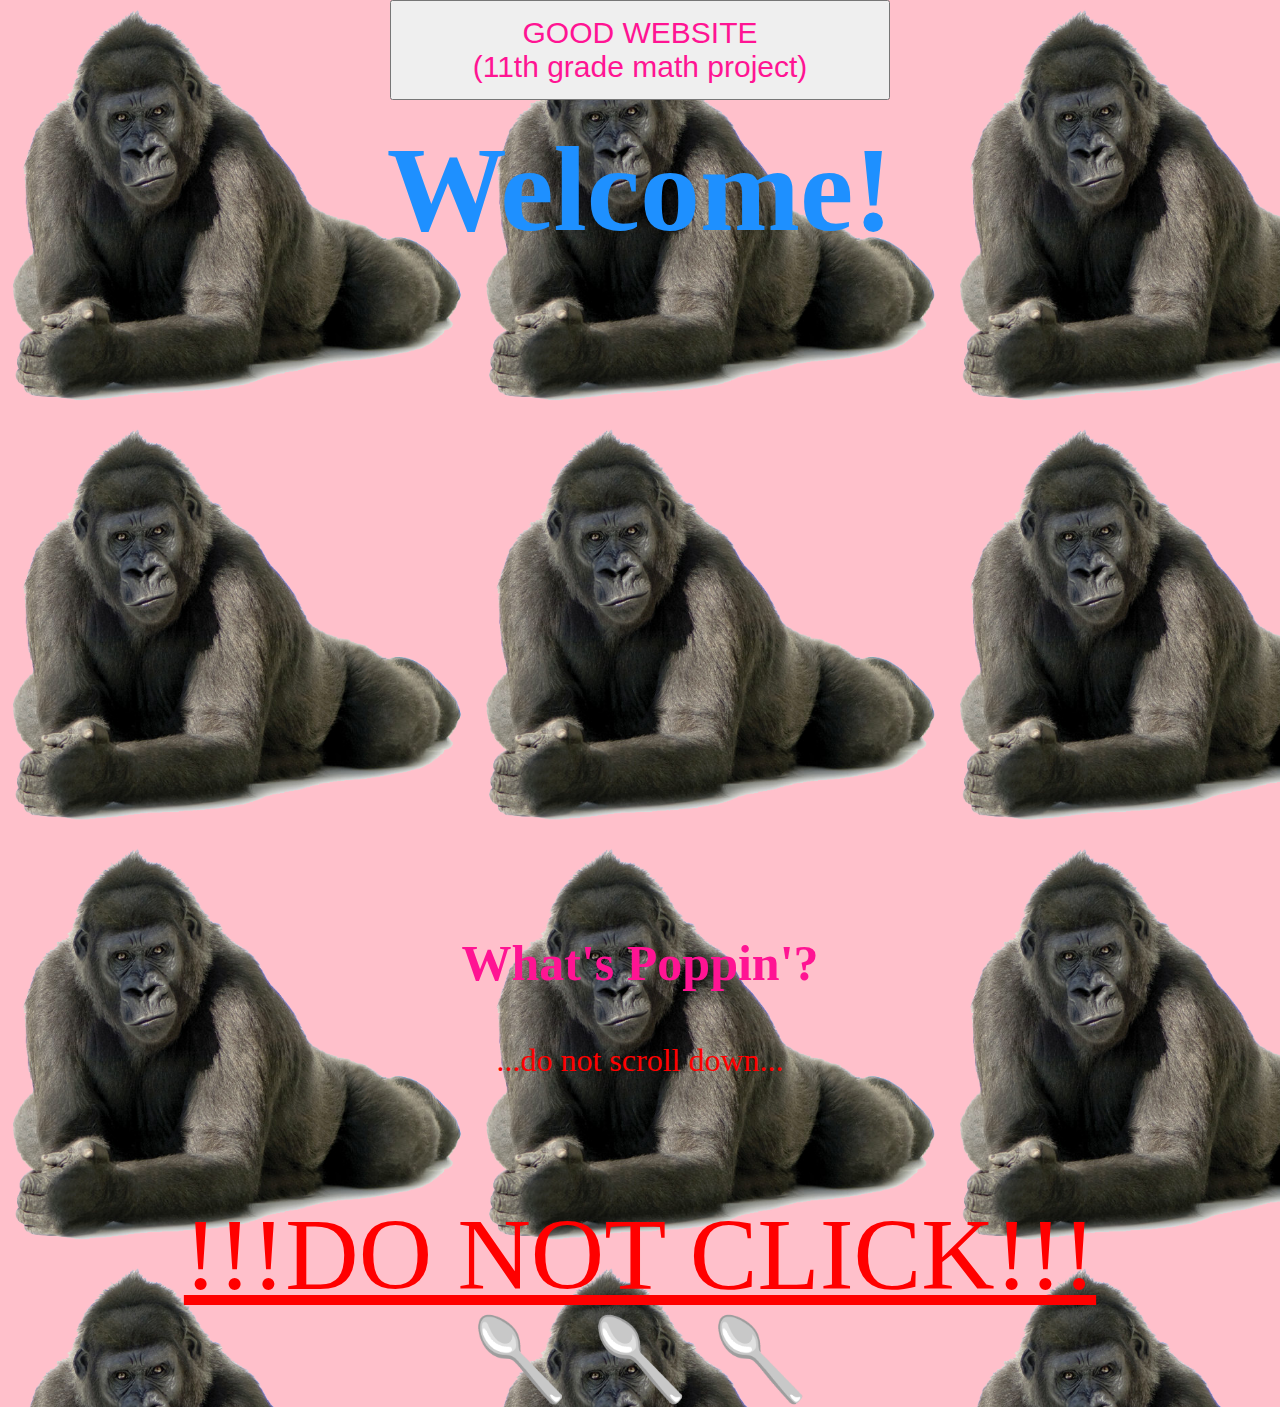
<file: index.html>
<!DOCTYPE html>
<html>
<head>
  <meta charset="UTF-8">
  <style>
    .center {
      text-align: center;
    }
  </style>
</head>
<body class="center" style="background-color:pink;">
  <link rel="stylesheet" href="main.css">
  <link rel="stylesheet" href="classes.css">

  <!-- Button to redirect to website, with bigger font size -->
  <button style="width: 500px; height: 100px; font-size: 30px; color:#FF1493;" 
          onclick="window.location.href='SineTheSleuth/index.html'">GOOD WEBSITE<br>(11th grade math project)</button>

  <h1 style="font-size:7.5rem;color:#1E90FF">Welcome!</h1>

  <!-- YouTube video with autoplay, loop, and bigger size -->
  <iframe width="1200" height="600" 
          src="https://www.youtube.com/embed/XfS5kBGBh00?autoplay=1&loop=1&playlist=XfS5kBGBh00" 
          frameborder="0" allow="autoplay; loop; encrypted-media" allowfullscreen></iframe>

  <h3 style="font-size:3.125rem;color:#FF1493;">What's Poppin'?</h3>
  <p style="color:red;font-size:2em">...do not scroll down...</p>

  <div style="font-size:6.35rem;">
    <a style="color:red;font-size:6.35rem" href="fun.html"><br>!!!DO NOT CLICK!!!<br></a>
  </div>

  <p style="font-size:5rem"> 
    &#129348; &#129348; &#129348;
  </p>
</body>
</html>
</file>
<file: main.css>
<style>
*, html {
    margin:0;
    padding:0;  
}
h1 {
  font-size:120px;
  line-height:0.7em;
  margin-top: 3rem;
  margin-right: auto;
  margin-left:auto;
  margin-bottom: 3rem;
  padding:0;
}
body {
    background-image: url("gorilla.png");
    background-size: 37%;
    margin:0;
    padding:0;
}
p {
  margin: 0 auto;
}
</style>
</file>
<file: classes.css>
a.button {
    -webkit-appearance: button;
    -moz-appearance: button;
    appearance: button;

    text-decoration: none;
    color: initial;
}
.center {
    width:100%;
    text-align: center;
}
.wrapper {
  position: relative;
  padding-bottom: 56.25%;
  height: 0;
}
.wrapper iframe {
  position: absolute;
  top: 0;
  left: 0;
  width: 100%;
  height: 100%;
}
.iframeContainer{
  position: relative;
  width: 100%;
  padding-bottom: 56.25%; 
  height: 0;
}
.iframeContainer iframe{
  position: absolute;
  top: 0;
  left: 0;
  width: 100%;
  height: 100%;
}
/* Popup container */
.popup {
  position: relative;
  display: inline-block;
  cursor: pointer;
}

/* The actual popup (appears on top) */
.popup .popuptext {
  visibility: hidden;
  width: 160px;
  background-color: #555;
  color: #fff;
  text-align: center;
  border-radius: 6px;
  padding: 8px 0;
  position: absolute;
  z-index: 1;
  bottom: 125%;
  left: 50%;
  margin-left: -80px;
}
.popup .popuptext::after {
  content: "";
  position: absolute;
  top: 100%;
  left: 50%;
  margin-left: -5px;
  border-width: 5px;
  border-style: solid;
  border-color: #555 transparent transparent transparent;
}
.popup .show {
  visibility: visible;
  -webkit-animation: fadeIn 1s;
  animation: fadeIn 1s
}
</file>
